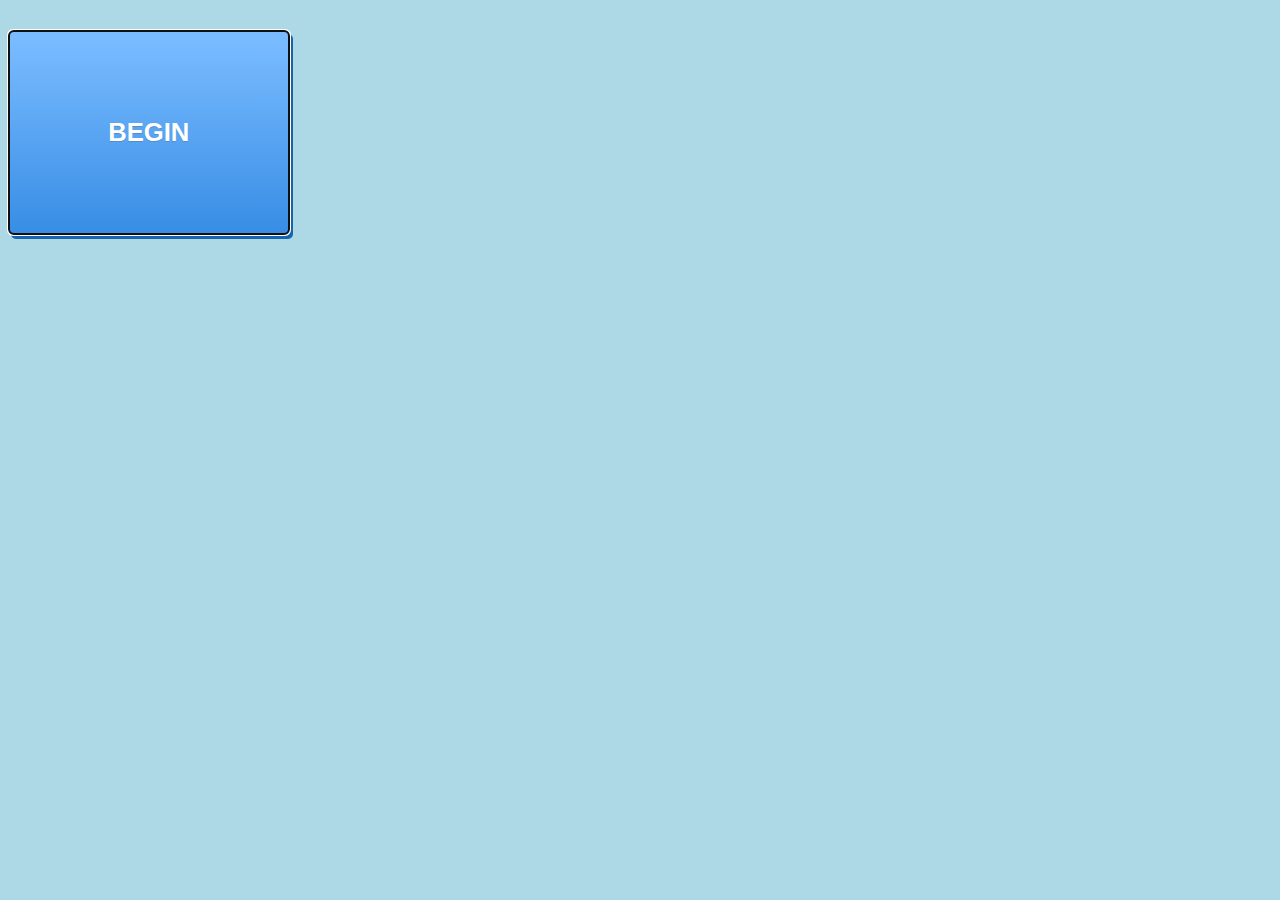
<file: index.htm>
<!DOCTYPE html>
<html>

<meta name="viewport" content="width=device-width, initial-scale=1.0">
<head>
<link rel="stylesheet" type="text/css" href="mystyle.css">
</head>
<body>



<h1></h1>

<!--  
<button type="button"
onclick="location.href='file:///C:/Users/dcarpenter/Documents/HTML/Test%20Proj/index.htm';">
test.</button>
-->

<button class="beginButton"
onclick="location.href='q1.htm';" autofocus>
<b>BEGIN</b></button>

<button class="invisButton"
onclick="location.href='q1.htm';"> 
</button>


</body>
</html>
</file>
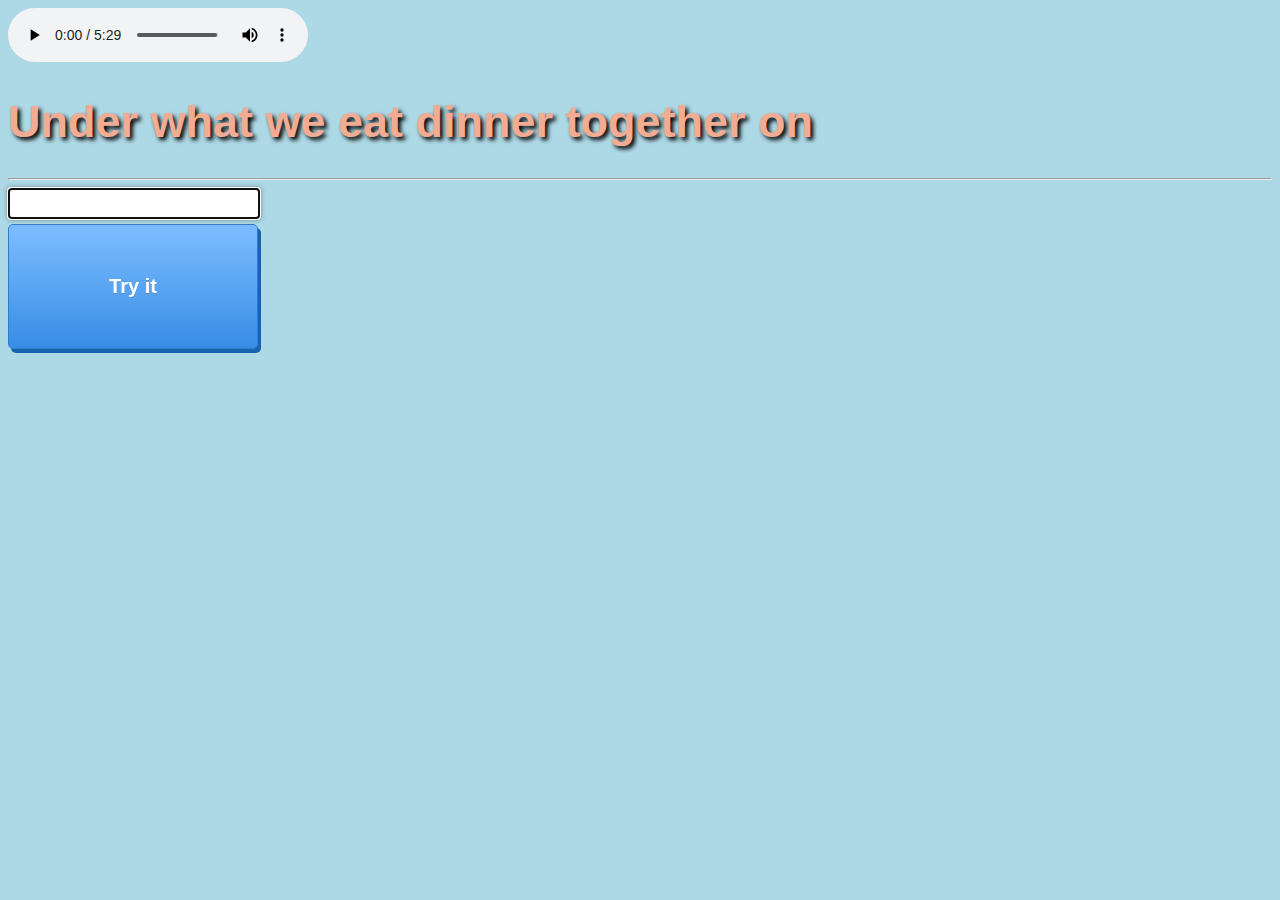
<file: p3.htm>
<!DOCTYPE html>
<html>
<meta name="viewport" content="width=device-width, initial-scale=1.0">
<head>
<link rel="stylesheet" type="text/css" href="mystyle.css">
</head>
<body>

<audio id="player" controls preload hidden
	<source src="Audio\Wrong.wav" type="audio/wav">
</audio>


<audio id="player2" controls preload autoplay
	<source src="Audio\In Your Eyes.mp3" type="audio/mp3">
</audio>


<h1>Under what we eat dinner together on</h1>

<hr>

<!-- Input Box -->
<input id="p3Input" type="text" class="input" autofocus>

<br>

<!--Button -->
<button class="button2"
onclick="p3Function()"><b>Try it</b></button>

<script>
function p3Function() {
    var guess = document.getElementById("p3Input").value;

    // If the guess is "Chili's or Chilis" (case insensitive)
   if (guess.toLowerCase() === "Chilis".toLowerCase()) {
        window.location.href = "q3.htm"; 
	}	
	else if (guess.toLowerCase() === "Chili's".toLowerCase()) {
        window.location.href = "q3.htm"; 
	}	
    // If the guess is anything else
	else {
        document.getElementById('player').play();
    }
}
</script>

<button class="invisButton"
onclick="location.href='q3.htm';"> 
</button>

</body>
</html>
</file>
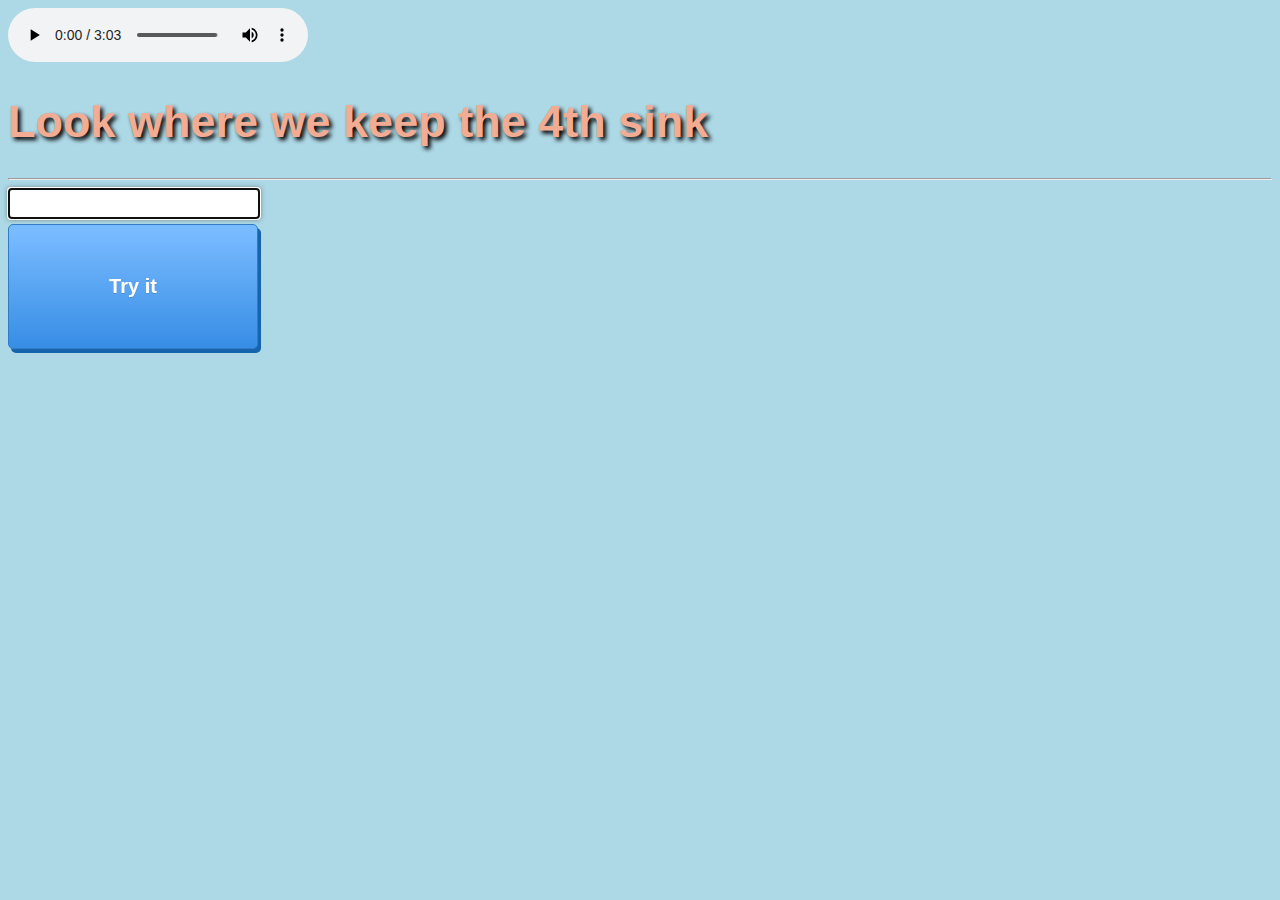
<file: p4.htm>
<!DOCTYPE html>
<html>
<meta name="viewport" content="width=device-width, initial-scale=1.0">
<head>
<link rel="stylesheet" type="text/css" href="mystyle.css">
</head>
<body>

<audio id="player" controls preload hidden
	<source src="Audio\Wrong.wav" type="audio/wav">
</audio>

<audio id="player2" controls preload autoplay
	<source src="Audio\Here Comes the Sun.mp3" type="audio/mp3">
</audio>


<h1>Look where we keep the 4th sink</h1>

<hr>

<!-- Input Box -->
<input id="p4Input" type="text" class="input" autofocus>

<br>

<!--Button -->
<button class="button2"
onclick="p4Function()"><b>Try it</b></button>

<script>
function p4Function() {
    var guess = document.getElementById("p4Input").value;

    // If the guess is "LOVE" (case insensitive)
   if (guess.toLowerCase() === "LOVE".toLowerCase()) {
        window.location.href = "q4.htm"; 
	}	
    // If the guess is anything else
	else {
        document.getElementById('player').play();
    }
}
</script>

<button class="invisButton"
onclick="location.href='q4.htm';"> 
</button>

</body>
</html>
</file>
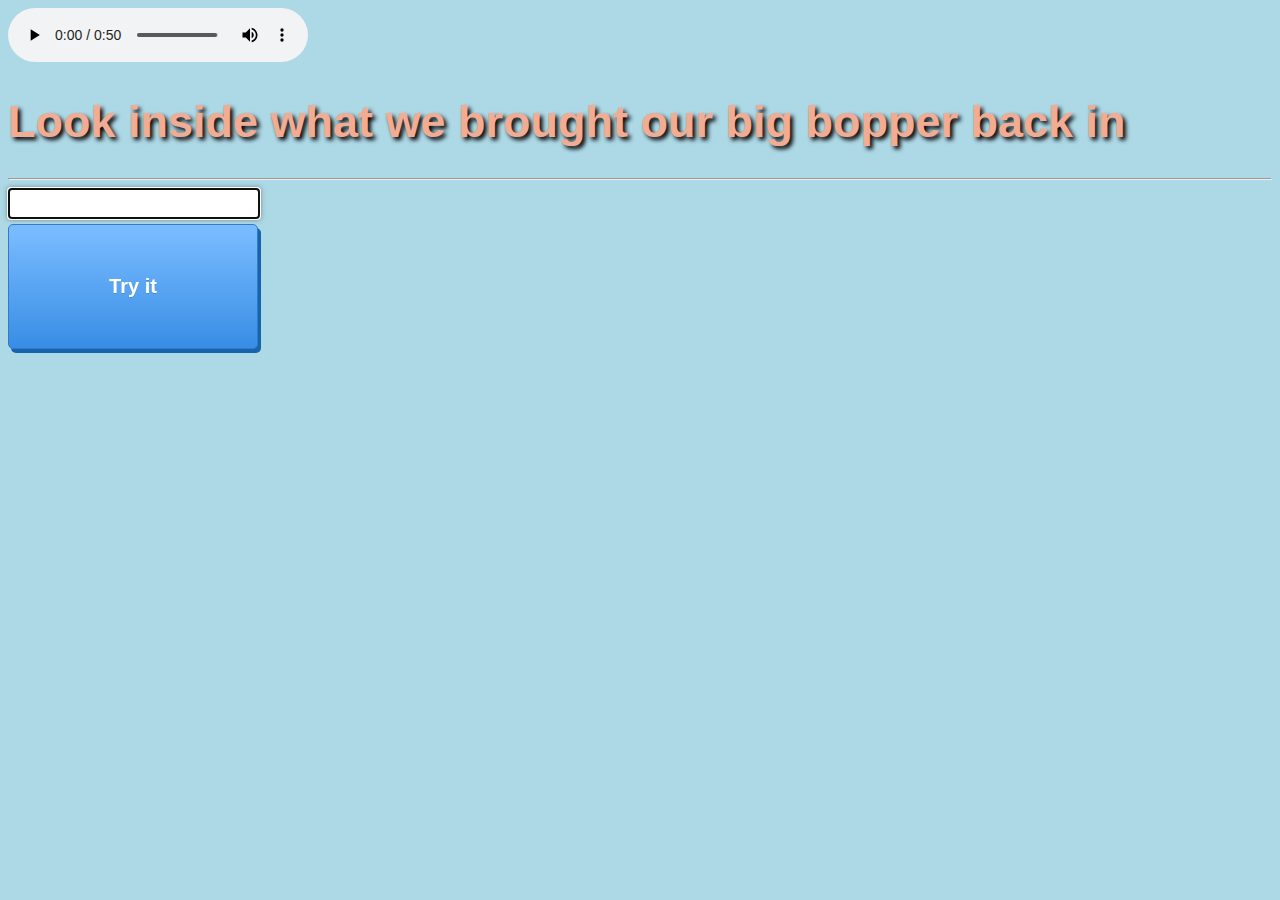
<file: p5.htm>
<!DOCTYPE html>
<html>
<meta name="viewport" content="width=device-width, initial-scale=1.0">
<head>
<link rel="stylesheet" type="text/css" href="mystyle.css">
</head>
<body>

<audio id="player" controls preload hidden
	<source src="Audio\Wrong.wav" type="audio/wav">
</audio>


<audio id="player2" controls preload autoplay
	<source src="Audio\Louie.mp3" type="audio/mp3">
</audio>

<h1>Look inside what we brought our big bopper back in</h1>

<hr>

<!-- Input Box -->
<input id="p5Input" type="text" class="input" autofocus>

<br>

<!--Button -->
<button class="button2"
onclick="p5Function()"><b>Try it</b></button>

<script>
function p5Function() {
    var guess = document.getElementById("p5Input").value;

    // If the guess is "Oscar" (case insensitive)
   if (guess.toLowerCase() === "Oscar".toLowerCase()) {
        window.location.href = "q5.htm"; 
	}	
    // If the guess is anything else
	else {
        document.getElementById('player').play();
    }
}
</script>

<button class="invisButton"
onclick="location.href='q5.htm';"> 
</button>

</body>
</html>
</file>
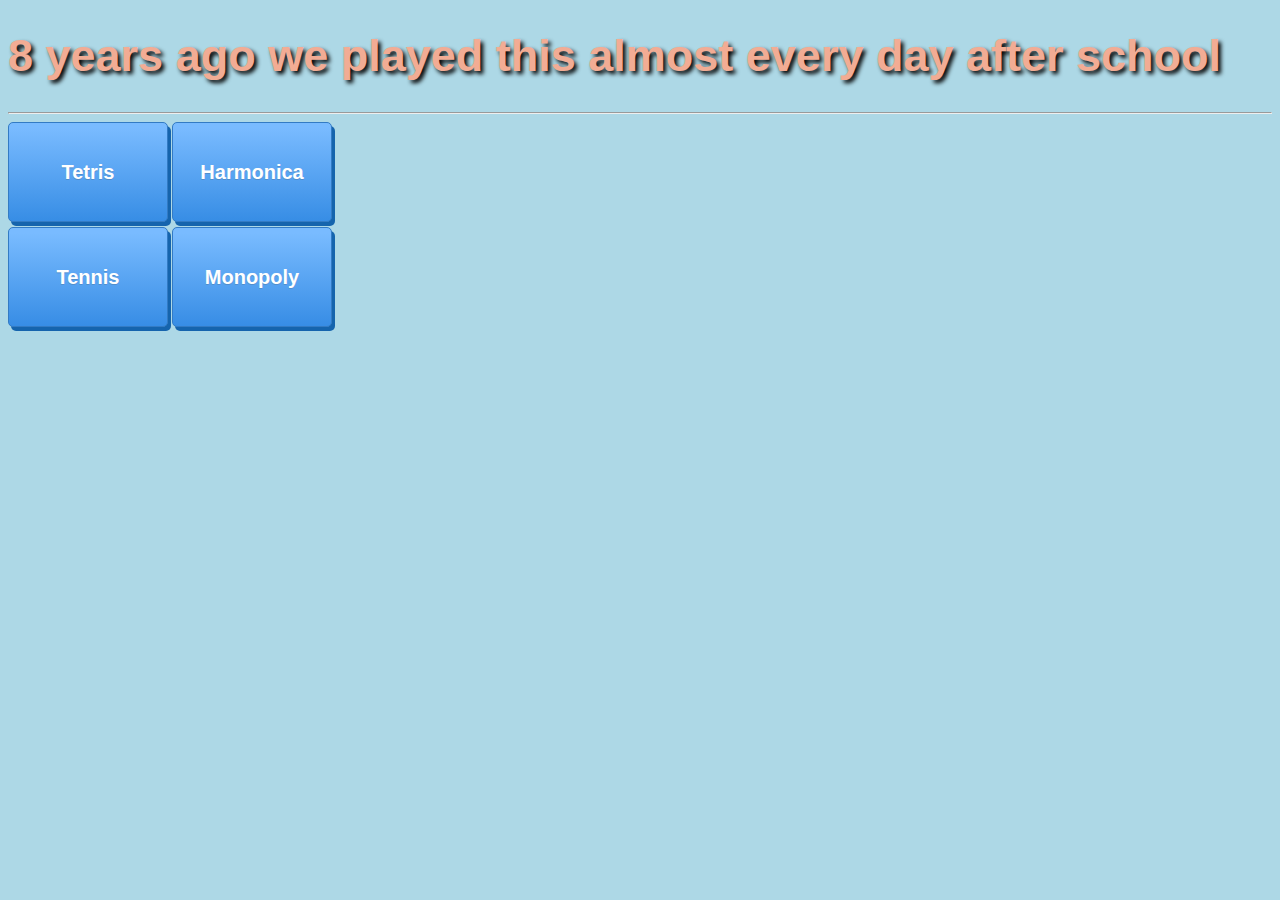
<file: q1.htm>
<!DOCTYPE html>
<html>
<meta name="viewport" content="width=device-width, initial-scale=1.0">
<head>
<link rel="stylesheet" type="text/css" href="mystyle.css">
</head>
<body>

<audio id="player" controls preload hidden
	<source src="Audio\Wrong.wav" type="audio/wav">
</audio>

<audio id="player2" controls hidden
	<source src="Audio\Tetris.mp3" type="audio/mp3">
</audio>

<h1>8 years ago we played this almost every day after school</h1>

<hr>

<button class="button"
onclick="document.getElementById('player2').play()">
<b>Tetris</b></button>

<button class="button"
onclick="document.getElementById('player').play()">
<b>Harmonica</b></button>

<br>

<button class="button"
onclick="location.href='p2.htm';">
<b>Tennis</b></button>


<button class="button"
onclick="document.getElementById('player').play()">
<b>Monopoly</b></button>


<button class="invisButton"
onclick="location.href='p2.htm';"> 
</button>


</body>
</html>
</file>
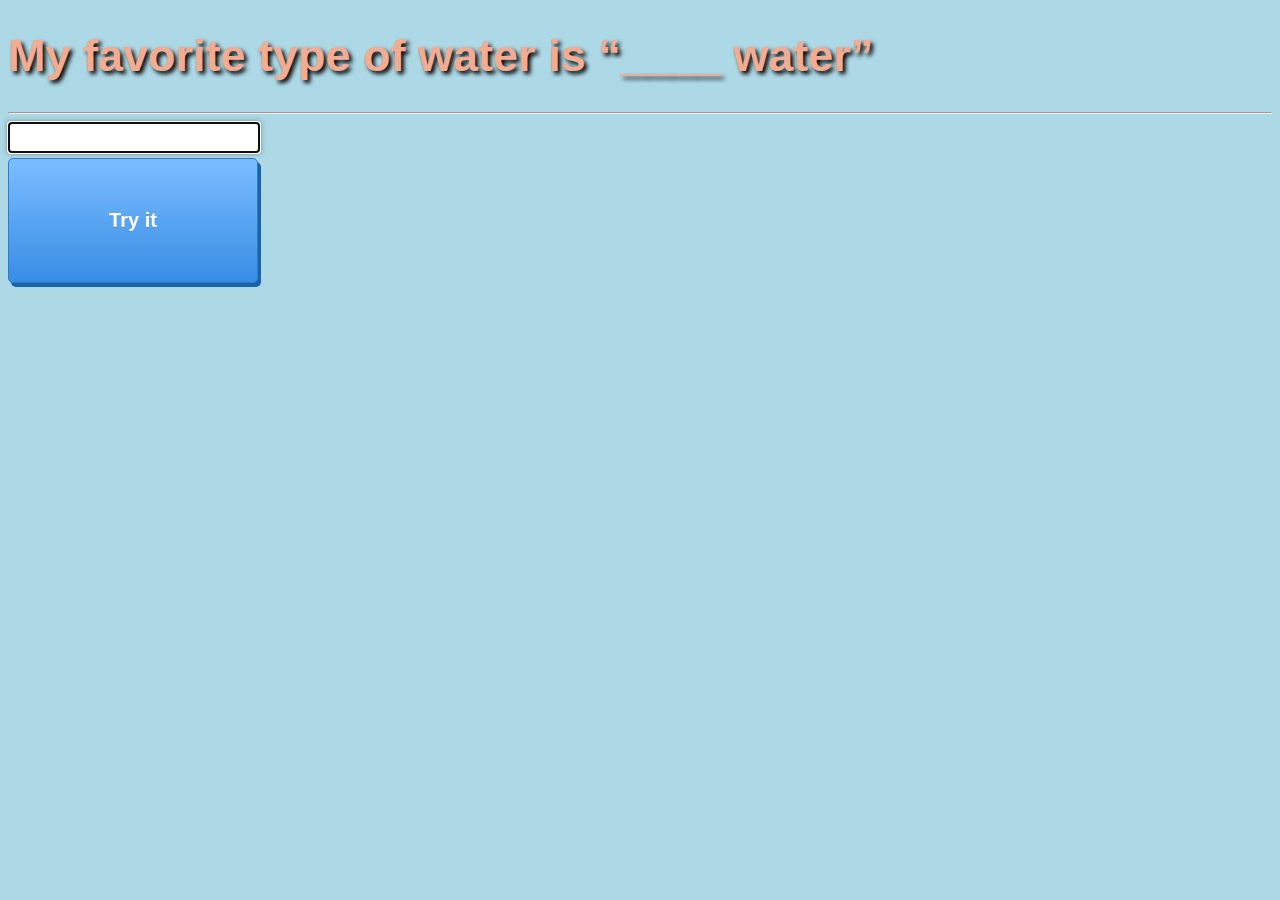
<file: q2.htm>
<!DOCTYPE html>
<html>
<meta name="viewport" content="width=device-width, initial-scale=1.0">
<head>
<link rel="stylesheet" type="text/css" href="mystyle.css">
</head>
<body>

<audio id="player" controls preload hidden
	<source src="Audio\Wrong.wav" type="audio/wav">
</audio>

<h1>My favorite type of water is <q>____ water</q></h1>

<hr>

<!-- Input Box -->
<input id="q2Input" type="text" class="input" autofocus>

<br>

<!--Button -->
<button class="button2"
onclick="q2Function()"><b>Try it</b></button>

<script>
function q2Function() {
    var guess = document.getElementById("q2Input").value;

    // If the guess is "Panda" (case insensitive)
    if (guess.toLowerCase() === "Panda".toLowerCase()) {
        window.location.href = "p3.htm";
        
    // If the guess is anything else
    } else {
        document.getElementById('player').play();
		//window.alert("Wrong");
    }
}
</script>

<button class="invisButton"
onclick="location.href='p3.htm';"> 
</button>

</body>
</html>
</file>
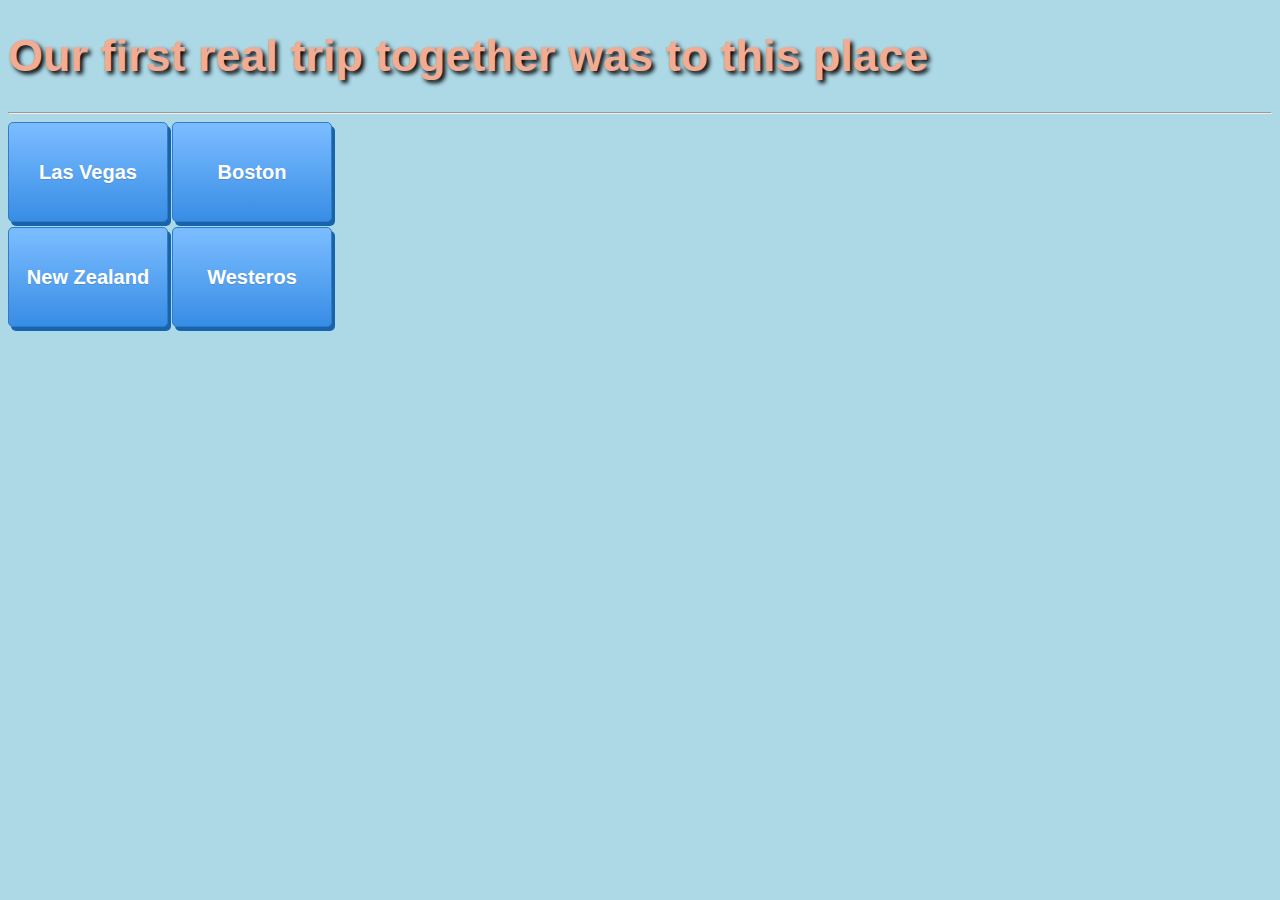
<file: q3.htm>
<!DOCTYPE html>
<html>
<meta name="viewport" content="width=device-width, initial-scale=1.0">
<head>
<link rel="stylesheet" type="text/css" href="mystyle.css">
</head>
<body>

<audio id="player" controls preload hidden
	<source src="Audio\Wrong.wav" type="audio/wav">
</audio>

<audio id="player2" controls preload hidden
	<source src="Audio\Game of Fuckin Thrones.mp3" type="audio/mp3">
</audio>

<h1>Our first real trip together was to this place</h1>

<hr>

<button class="button"
onclick="location.href='p4.htm';">
<b>Las Vegas</b></button>

<button class="button"
onclick="document.getElementById('player').play()">
<b>Boston</b></button>

<br>

<button class="button"
onclick="document.getElementById('player').play()">
<b>New Zealand</b></button>


<button class="button"
onclick="document.getElementById('player2').play()">
<b>Westeros</b></button>
<!-- Add "Game of Fuckin' Thrones!" here instead -->

<button class="invisButton"
onclick="location.href='p4.htm';"> 
</button>

</body>
</html>
</file>
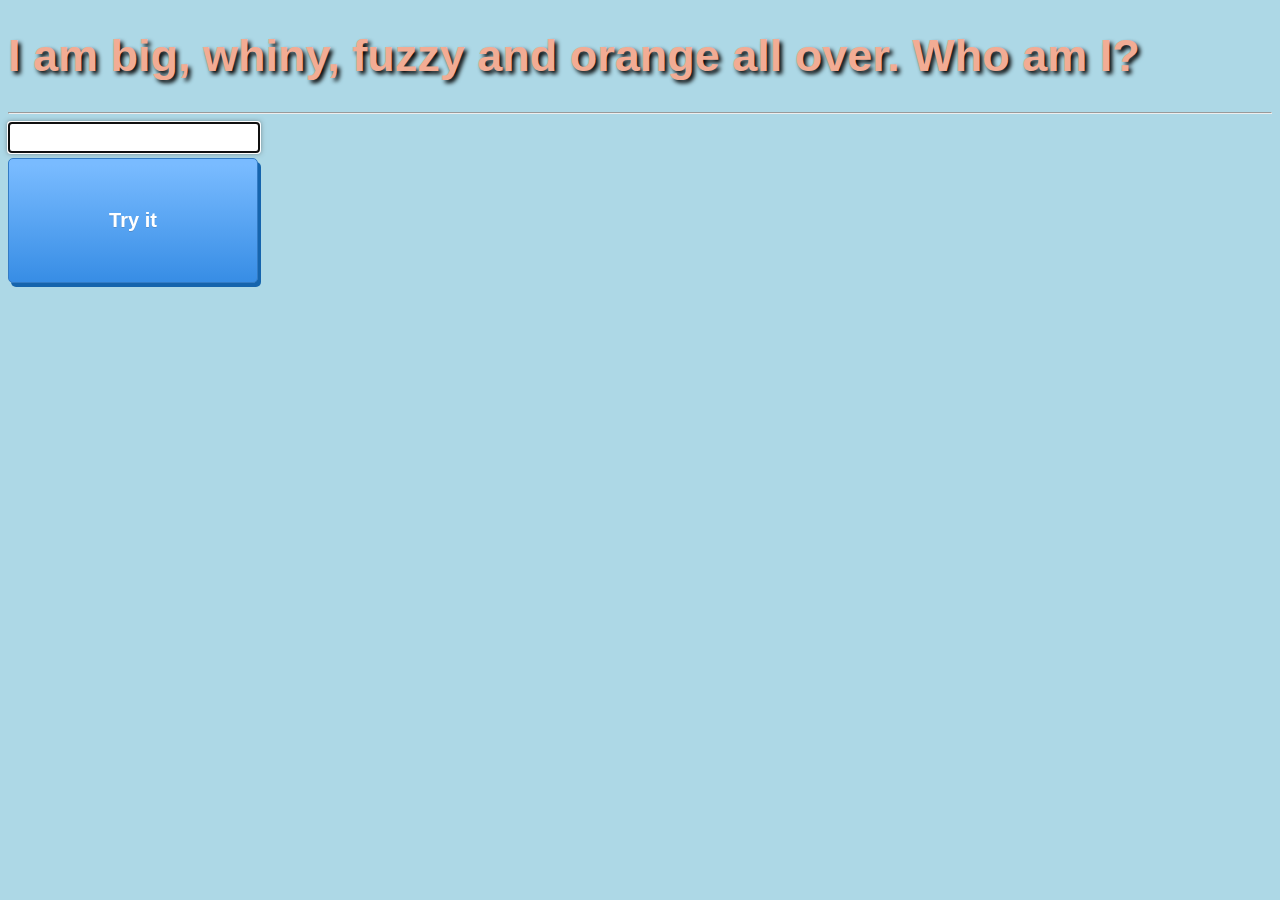
<file: q4.htm>
<!DOCTYPE html>
<html>
<meta name="viewport" content="width=device-width, initial-scale=1.0">
<head>
<link rel="stylesheet" type="text/css" href="mystyle.css">
</head>
<body>

<audio id="player" controls preload hidden
	<source src="Audio\Wrong.wav" type="audio/wav">
</audio>

<h1>I am big, whiny, fuzzy and orange all over. Who am I?</h1>

<hr>

<!-- Input Box -->
<input id="q2Input" type="text" class="input" autofocus>

<br>

<!--Button -->
<button class="button2"
onclick="q4Function()"><b>Try it</b></button>

<script>
function q4Function() {
    var guess = document.getElementById("q2Input").value;

    // If the guess is "Louie" (case insensitive)
    if (guess.toLowerCase() === "Louie".toLowerCase()) {
        window.location.href = "p5.htm";
        
    // If the guess is anything else
    } else {
        document.getElementById('player').play();
		//window.alert("Wrong");
    }
}
</script>

<button class="invisButton"
onclick="location.href='p5.htm';"> 
</button>

</body>
</html>
</file>
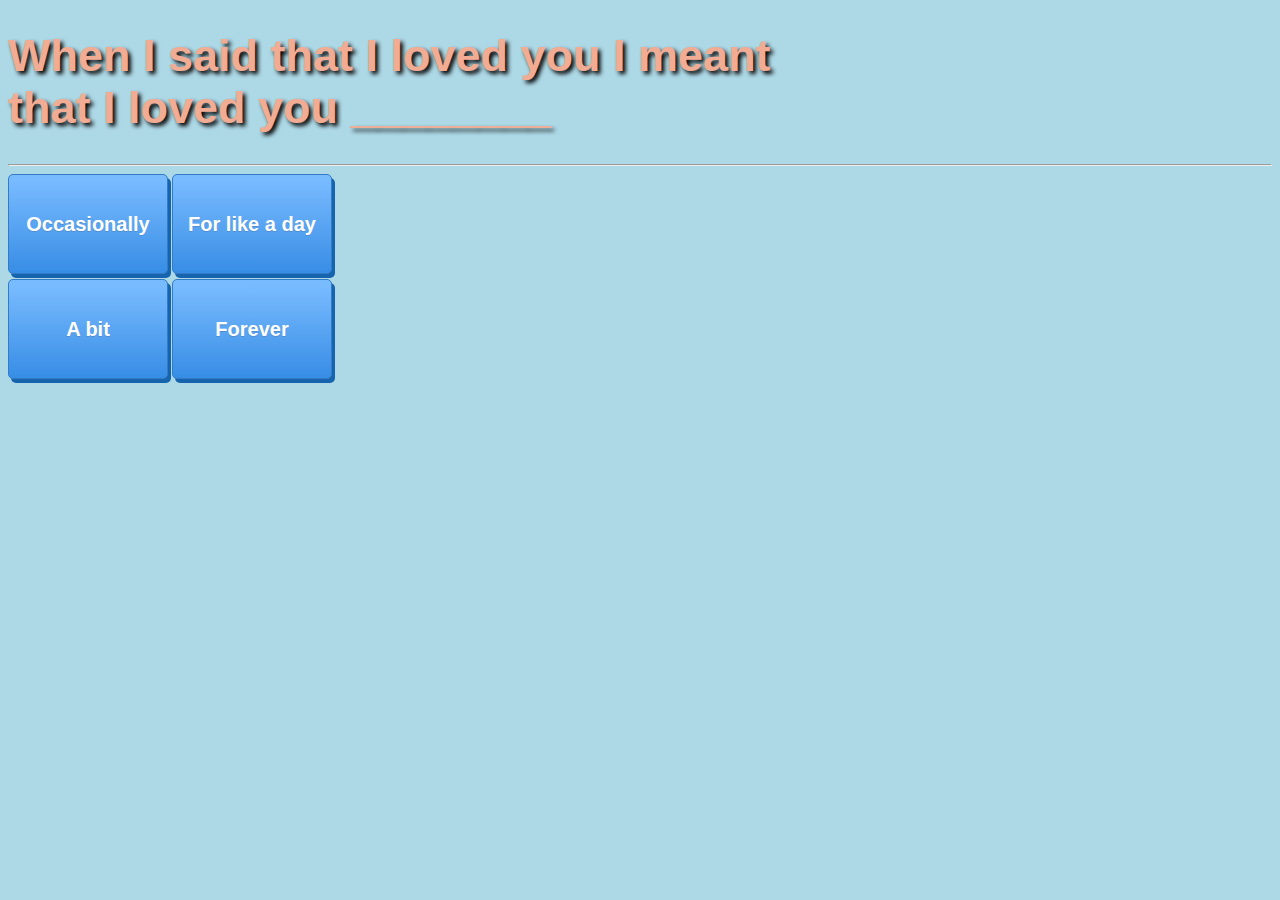
<file: q5.htm>
<!DOCTYPE html>
<html>
<meta name="viewport" content="width=device-width, initial-scale=1.0">
<head>
<link rel="stylesheet" type="text/css" href="mystyle.css">
</head>
<body>

<audio id="player" controls preload hidden
	<source src="Audio\Wrong.wav" type="audio/wav">
</audio>

<h1>When I said that I loved you I meant <br> 
that I loved you ________</h1>

<hr>

<button class="button"
onclick="document.getElementById('player').play()">
<b>Occasionally</b></button>

<button class="button"
onclick="document.getElementById('player').play()">
<b>For like a day</b></button>

<br>

<button class="button"
onclick="document.getElementById('player').play()">
<b>A bit</b></button>


<button class="button"
onclick="location.href='p6.htm';">
<b>Forever</b></button>

<button class="invisButton"
onclick="location.href='p6.htm';"> 
</button>


</body>
</html>
</file>
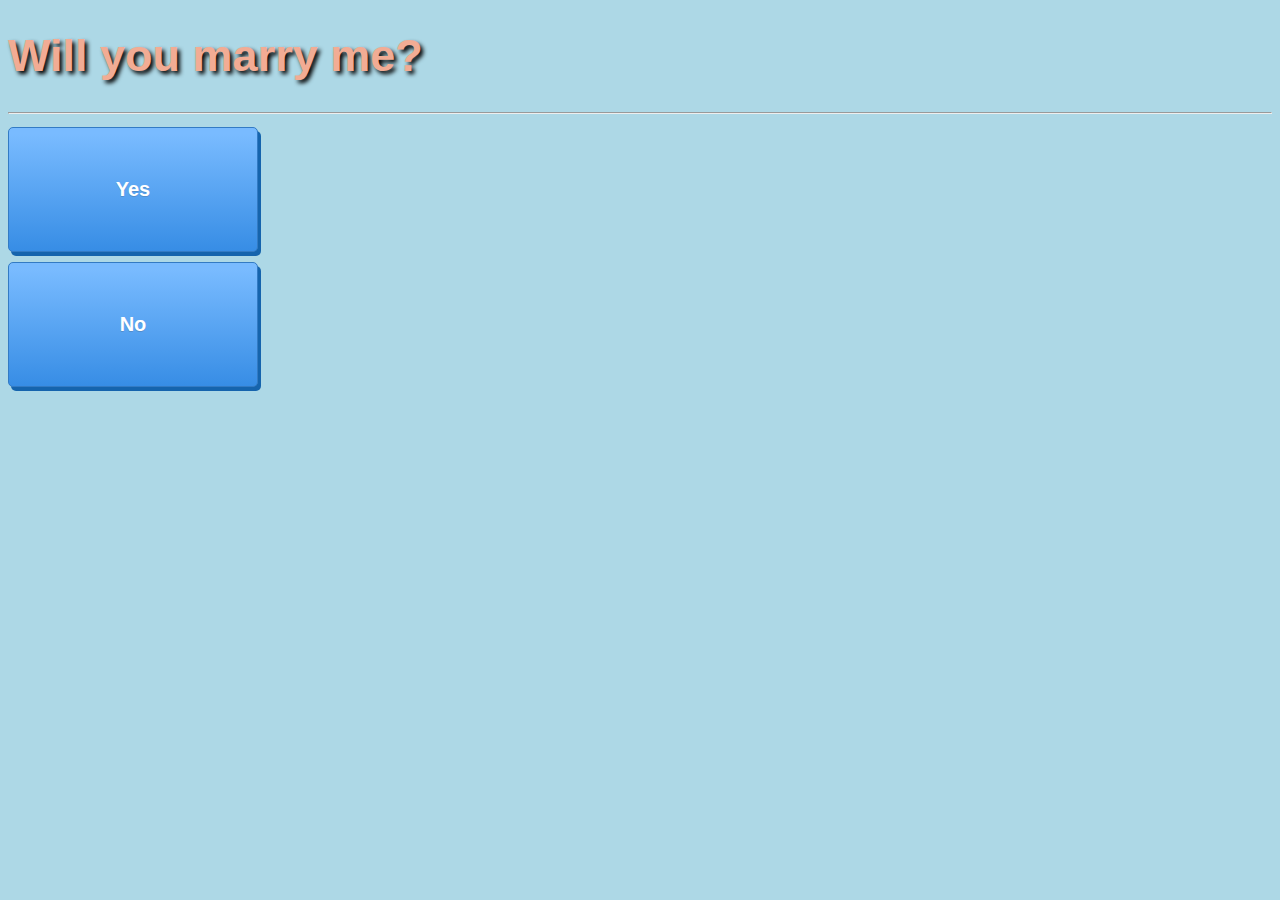
<file: q6.htm>
<!DOCTYPE html>
<html>
<meta name="viewport" content="width=device-width, initial-scale=1.0">
<head>
<link rel="stylesheet" type="text/css" href="mystyle.css">
</head>
<body>

<audio id="player" controls preload hidden
	<source src="Audio\Curb.mp3" type="audio/mp3">
</audio>

<h1>Will you marry me?</h1>

<hr>

<button class="button2"
onclick="location.href='end.htm';">
<b>Yes</b></button>
<!-- Go to picture of us maybe? -->

<br>

<button class="button2"
onclick="document.getElementById('player').play()">
<b>No</b></button>
<!-- Play Curb Theme -->

<button class="invisButton"
onclick="location.href='end.htm';"> 
</button>

</body>
</html>
</file>
<file: mystyle.css>
body {
    background-color: #add8e6;
}

h1 {
    color: rgb(242, 172, 148);
	font-family: "Arial";
	font-size: 45px;
	text-shadow: rgb(0, 0, 0) 3px 3px 4px;
}

.beginButton {
	-moz-box-shadow: 3px 4px 0px 0px #1564ad;
	-webkit-box-shadow: 3px 4px 0px 0px #1564ad;
	box-shadow: 3px 4px 0px 0px #1564ad;
	background:-webkit-gradient(linear, left top, left bottom, color-stop(0.05, #79bbff), color-stop(1, #378de5));
	background:-moz-linear-gradient(top, #79bbff 5%, #378de5 100%);
	background:-webkit-linear-gradient(top, #79bbff 5%, #378de5 100%);
	background:-o-linear-gradient(top, #79bbff 5%, #378de5 100%);
	background:-ms-linear-gradient(top, #79bbff 5%, #378de5 100%);
	background:linear-gradient(to bottom, #79bbff 5%, #378de5 100%);
	filter:progid:DXImageTransform.Microsoft.gradient(startColorstr='#79bbff', endColorstr='#378de5',GradientType=0);
	background-color:#79bbff;
	-moz-border-radius:5px;
	-webkit-border-radius:5px;
	border-radius:5px;
	border:1px solid #337bc4;
	display:inline-block;
	cursor:pointer;
	color:#ffffff;
	font-family:Arial;
	font-size:1.6em;
	width: 11em;
	height: 8em;
	margin-bottom:5px;
	font-weight:bold;
	
	text-decoration:none;
	text-shadow:0px 1px 0px #528ecc;
}

.button {
	-moz-box-shadow: 3px 4px 0px 0px #1564ad;
	-webkit-box-shadow: 3px 4px 0px 0px #1564ad;
	box-shadow: 3px 4px 0px 0px #1564ad;
	background:-webkit-gradient(linear, left top, left bottom, color-stop(0.05, #79bbff), color-stop(1, #378de5));
	background:-moz-linear-gradient(top, #79bbff 5%, #378de5 100%);
	background:-webkit-linear-gradient(top, #79bbff 5%, #378de5 100%);
	background:-o-linear-gradient(top, #79bbff 5%, #378de5 100%);
	background:-ms-linear-gradient(top, #79bbff 5%, #378de5 100%);
	background:linear-gradient(to bottom, #79bbff 5%, #378de5 100%);
	filter:progid:DXImageTransform.Microsoft.gradient(startColorstr='#79bbff', endColorstr='#378de5',GradientType=0);
	background-color:#79bbff;
	-moz-border-radius:5px;
	-webkit-border-radius:5px;
	border-radius:5px;
	border:1px solid #337bc4;
	display:inline-block;
	cursor:pointer;
	color:#ffffff;
	font-family:Arial;
	font-size:1.250em;
	width: 8em;
	height: 5em;
	margin-bottom:5px;
	font-weight:bold;
	
	text-decoration:none;
	text-shadow:0px 1px 0px #528ecc;
}

.button2 {
	-moz-box-shadow: 3px 4px 0px 0px #1564ad;
	-webkit-box-shadow: 3px 4px 0px 0px #1564ad;
	box-shadow: 3px 4px 0px 0px #1564ad;
	background:-webkit-gradient(linear, left top, left bottom, color-stop(0.05, #79bbff), color-stop(1, #378de5));
	background:-moz-linear-gradient(top, #79bbff 5%, #378de5 100%);
	background:-webkit-linear-gradient(top, #79bbff 5%, #378de5 100%);
	background:-o-linear-gradient(top, #79bbff 5%, #378de5 100%);
	background:-ms-linear-gradient(top, #79bbff 5%, #378de5 100%);
	background:linear-gradient(to bottom, #79bbff 5%, #378de5 100%);
	filter:progid:DXImageTransform.Microsoft.gradient(startColorstr='#79bbff', endColorstr='#378de5',GradientType=0);
	background-color:#79bbff;
	-moz-border-radius:5px;
	-webkit-border-radius:5px;
	border-radius:5px;
	border:1px solid #337bc4;
	display:inline-block;
	cursor:pointer;
	color:#ffffff;
	font-family:Arial;
	font-size:1.250em;
	width: 12.500em;
	height: 6.250em;
	margin-bottom:5px;
	font-weight:bold;
	margin-top:5px;
	
	text-decoration:none;
	text-shadow:0px 1px 0px #528ecc;
}

.input {
	 width: 16em;
	 height: 1.250em;
     padding: 5px;
     font-size: 0.938em;
     border-width: 1px;
     border-color: #CCCCCC;
     background-color: #FFFFFF;
     color: #000000;
     border-style: solid;
     border-radius: 0px;
     box-shadow: 0px 0px 5px rgba(66,66,66,.75);
     text-shadow: undefined 0px 0px 5px px rgba(66,66,66,.75);
}

.invisButton {
	width: 50px;
    height: 50px;
	position: fixed;
	top: 0;
	left: 50%;
	background: transparent;
    border: none;
}
</file>
